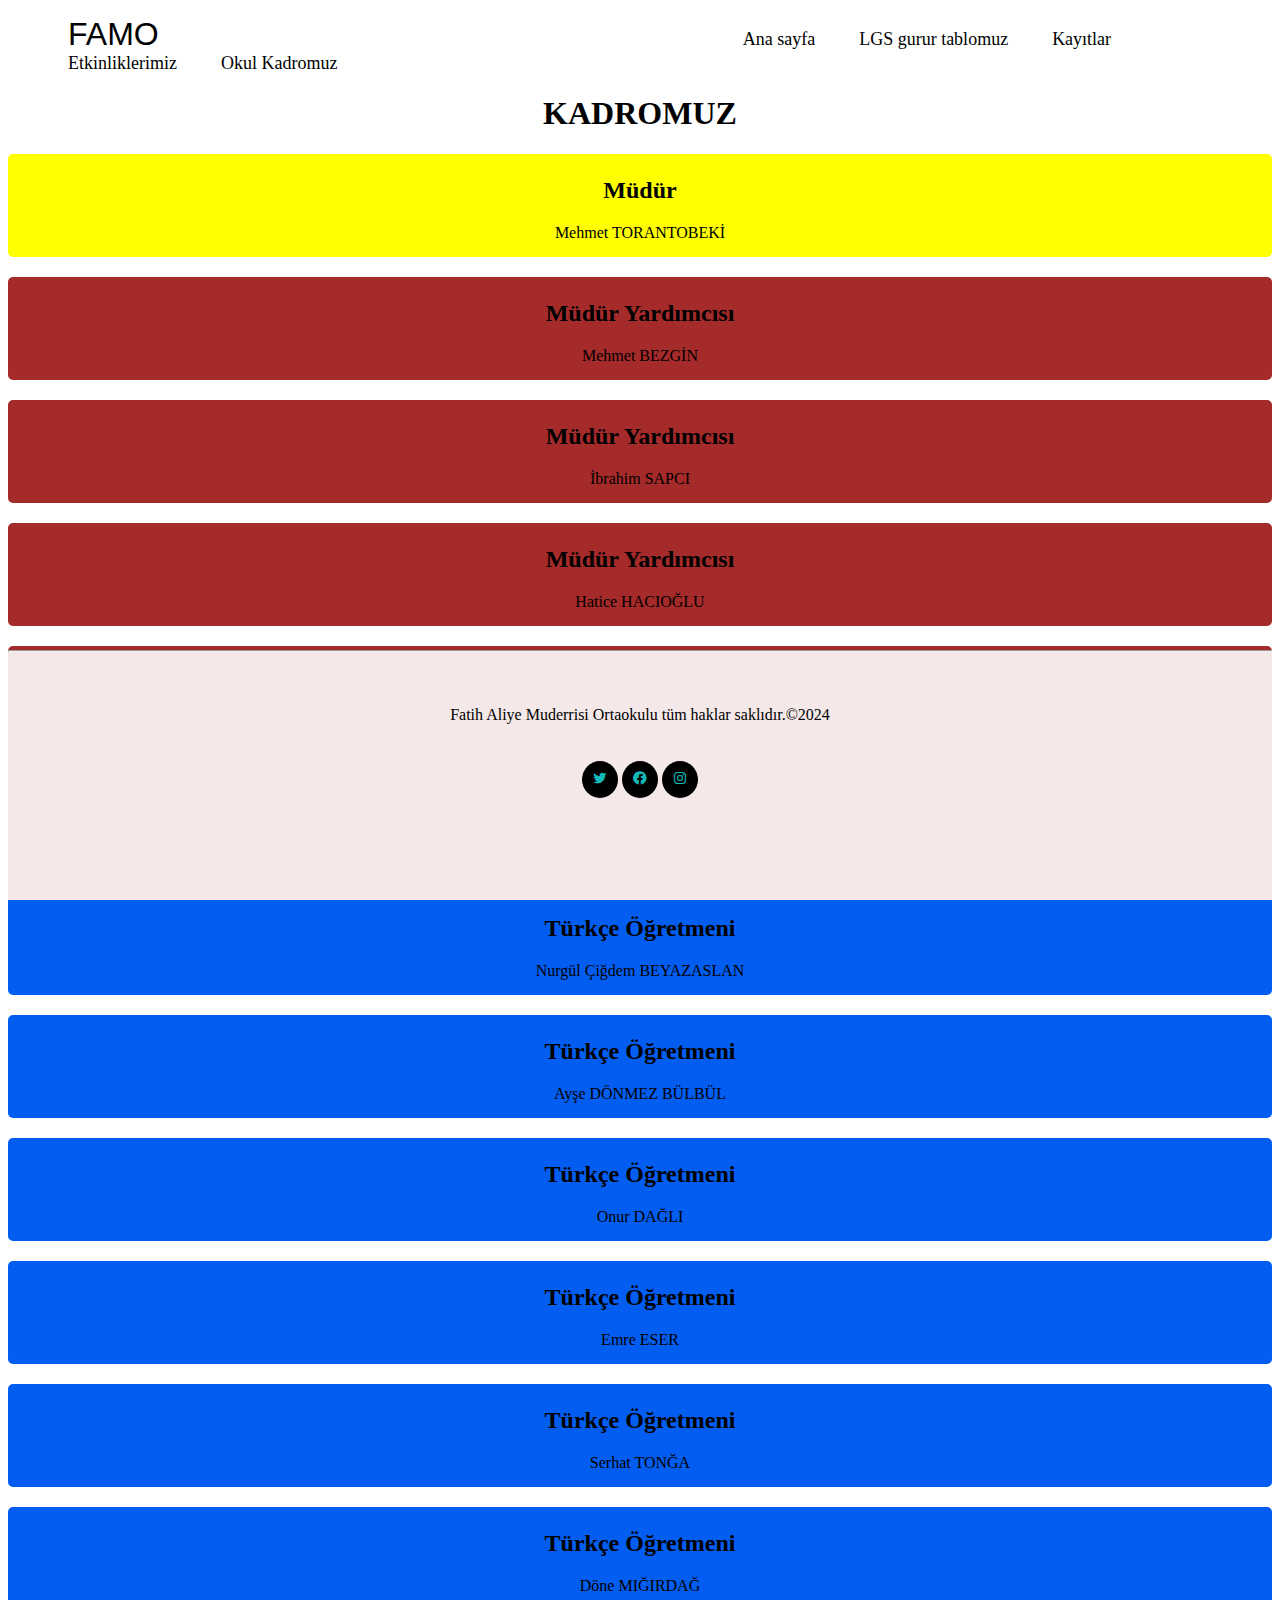
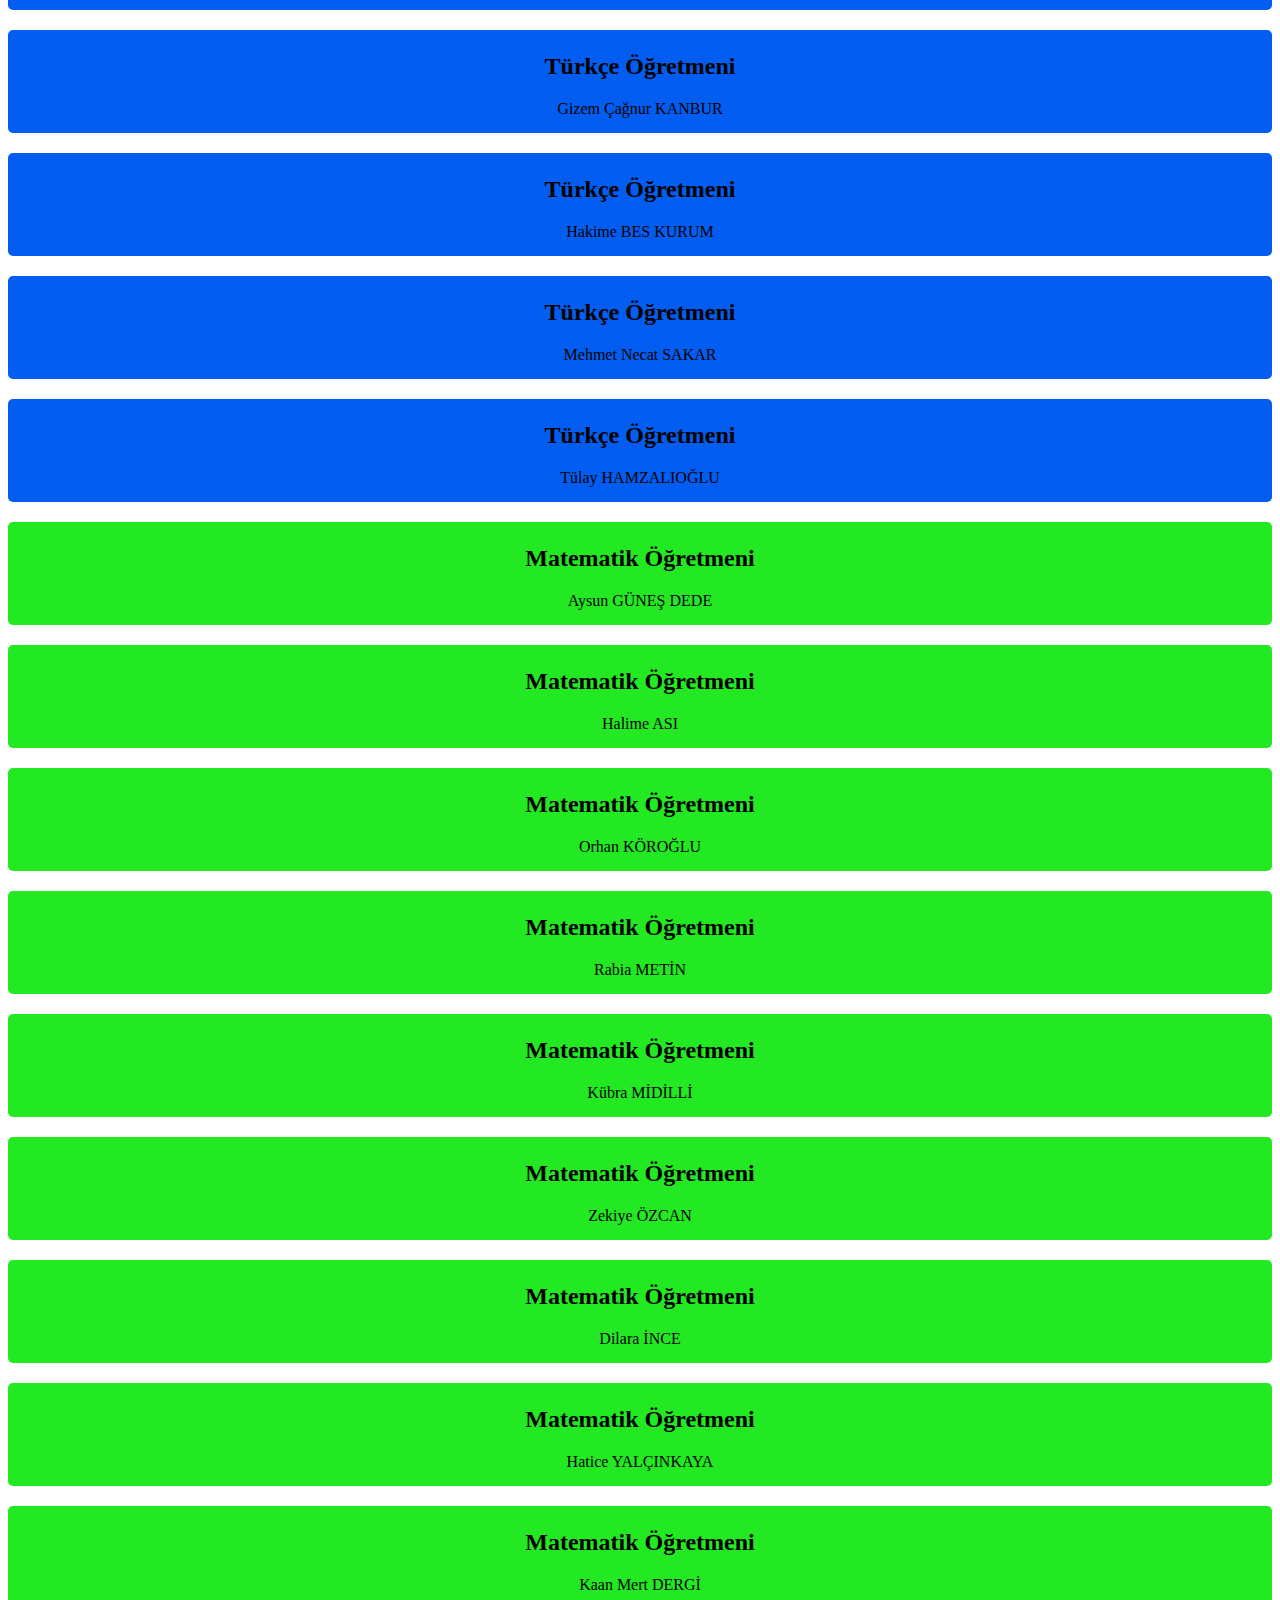
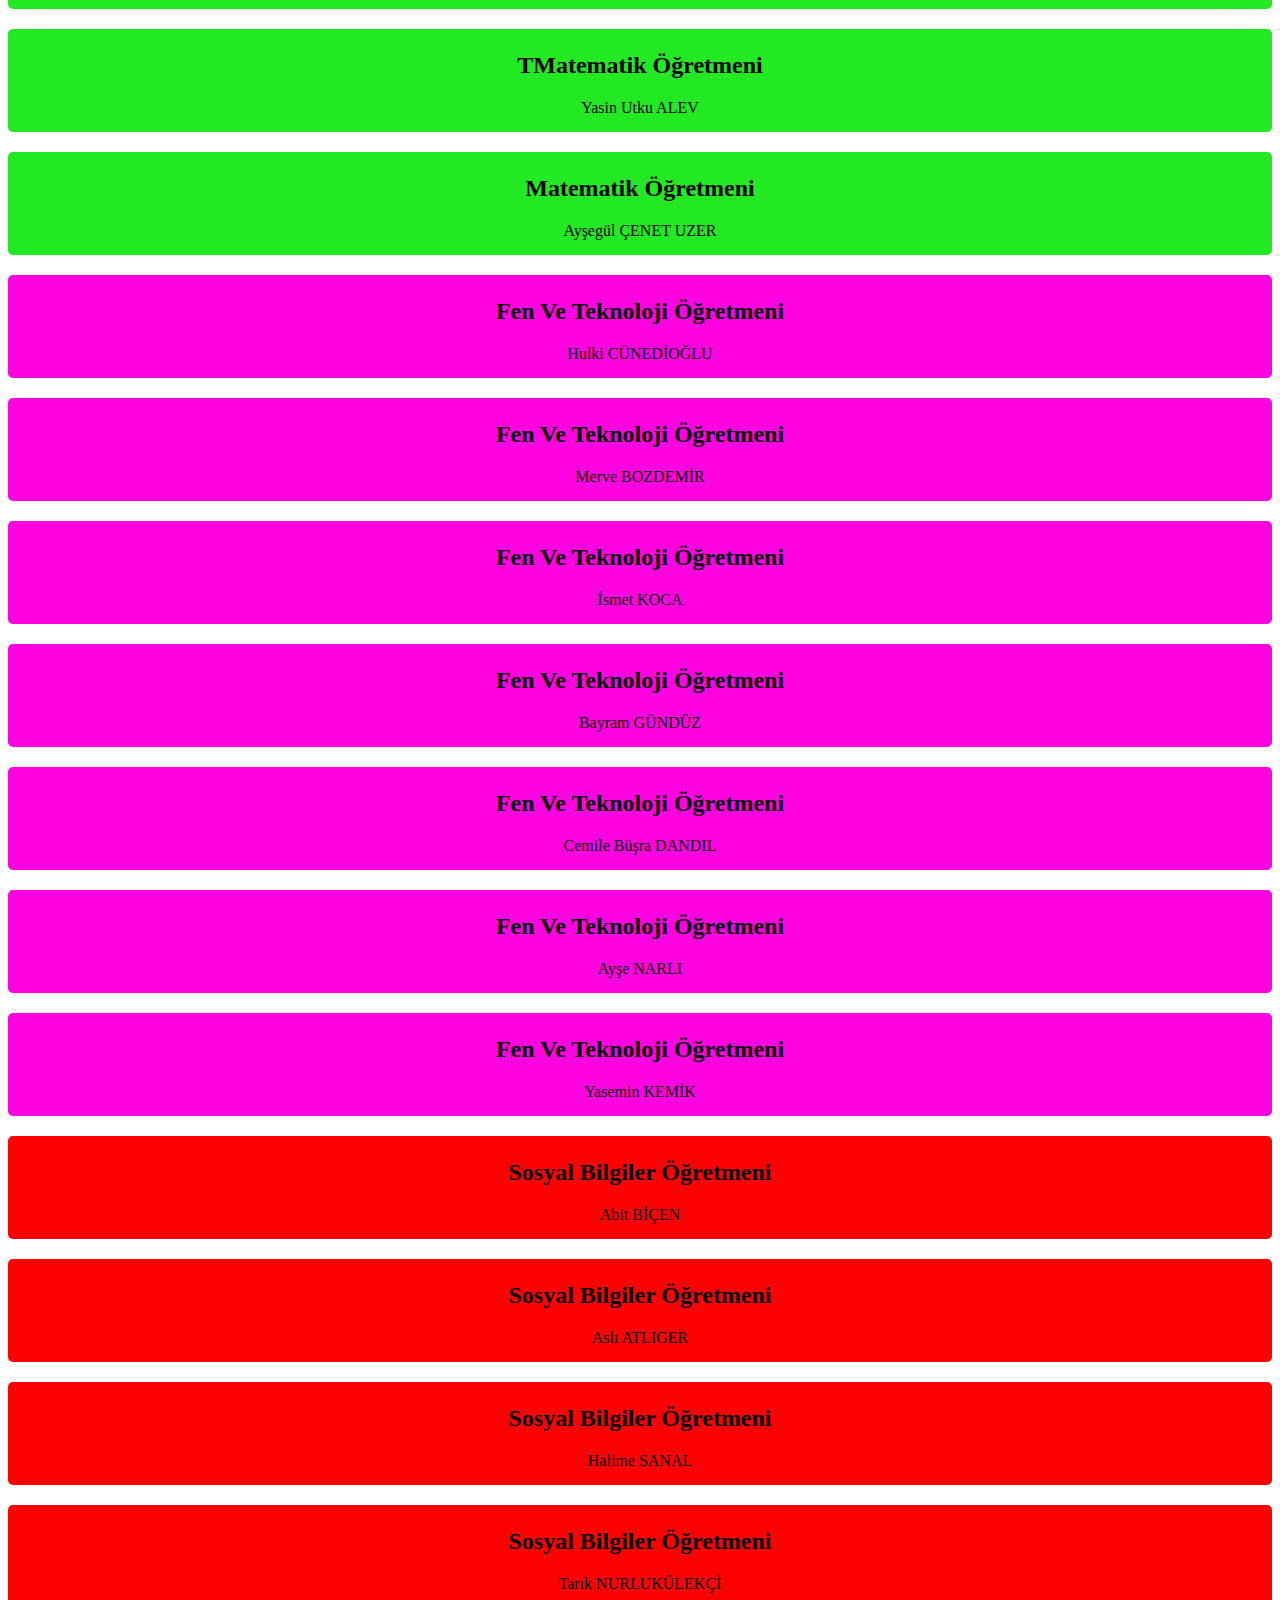
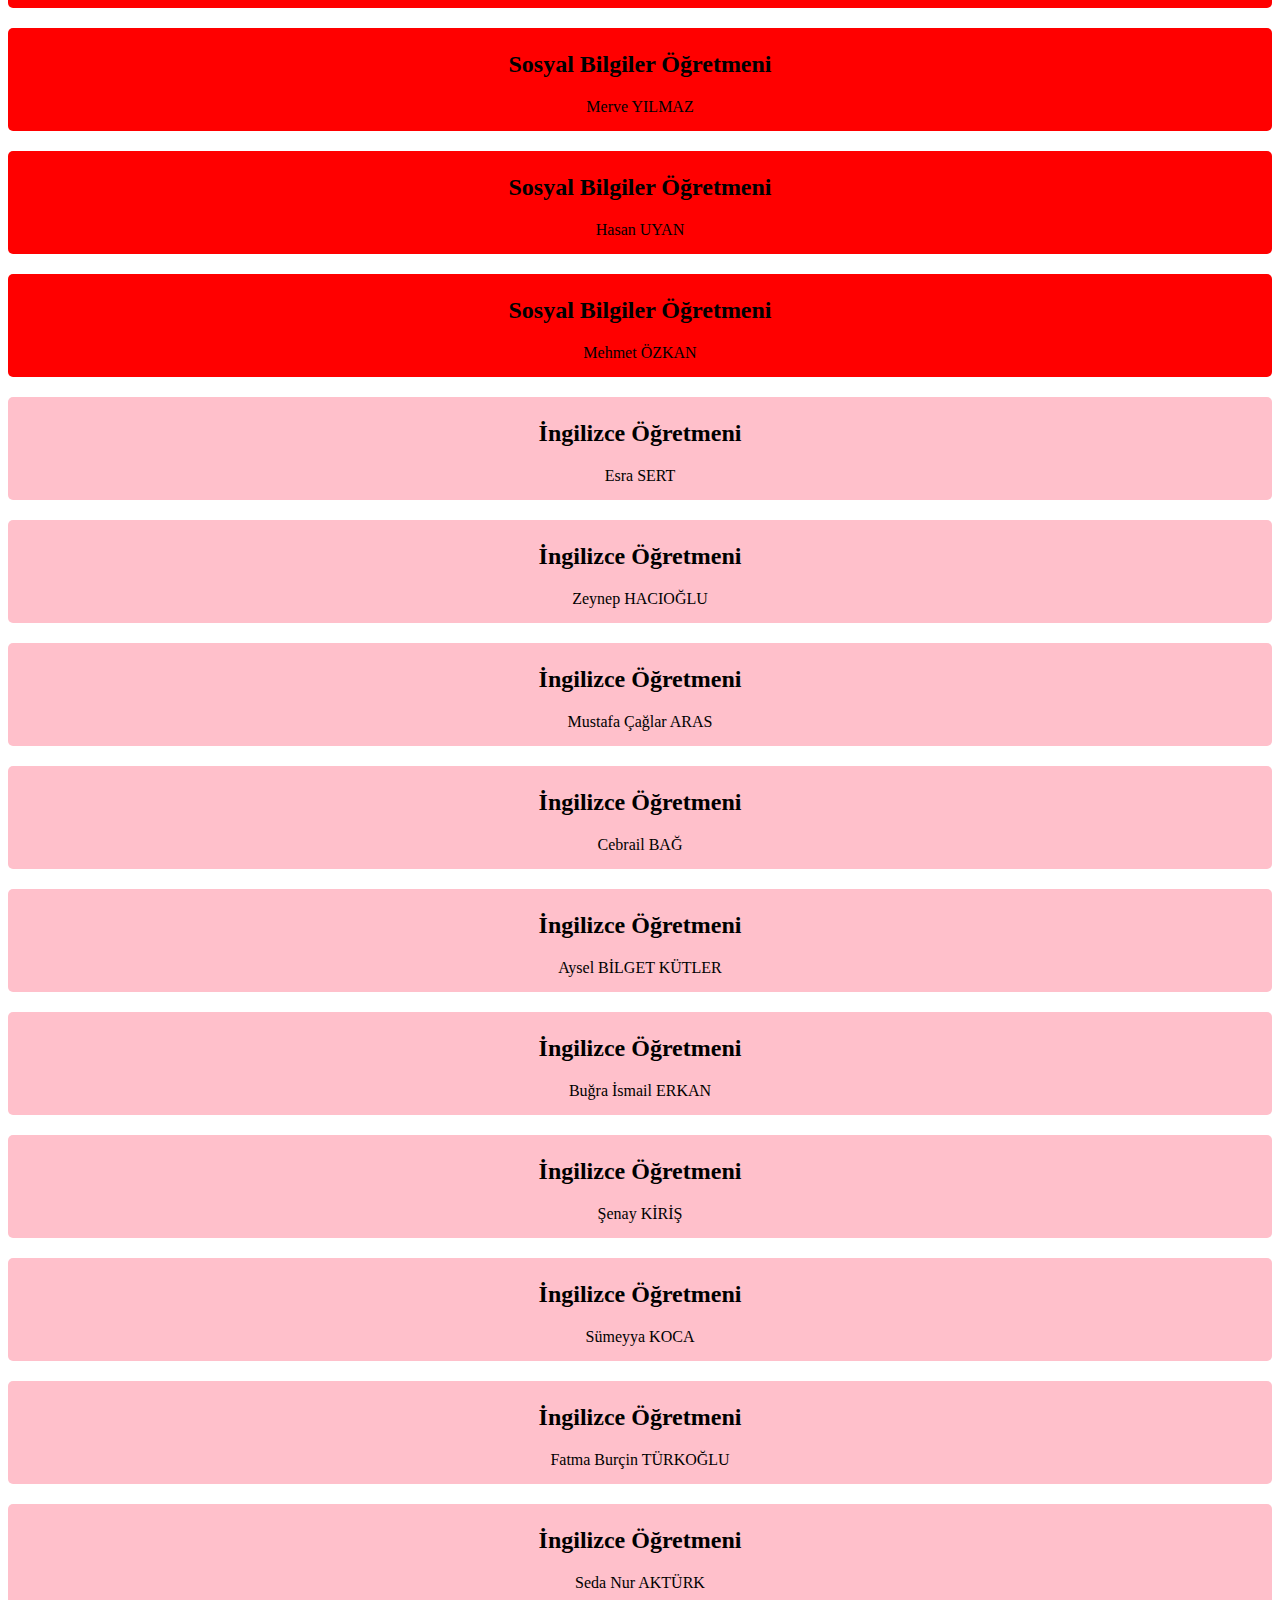
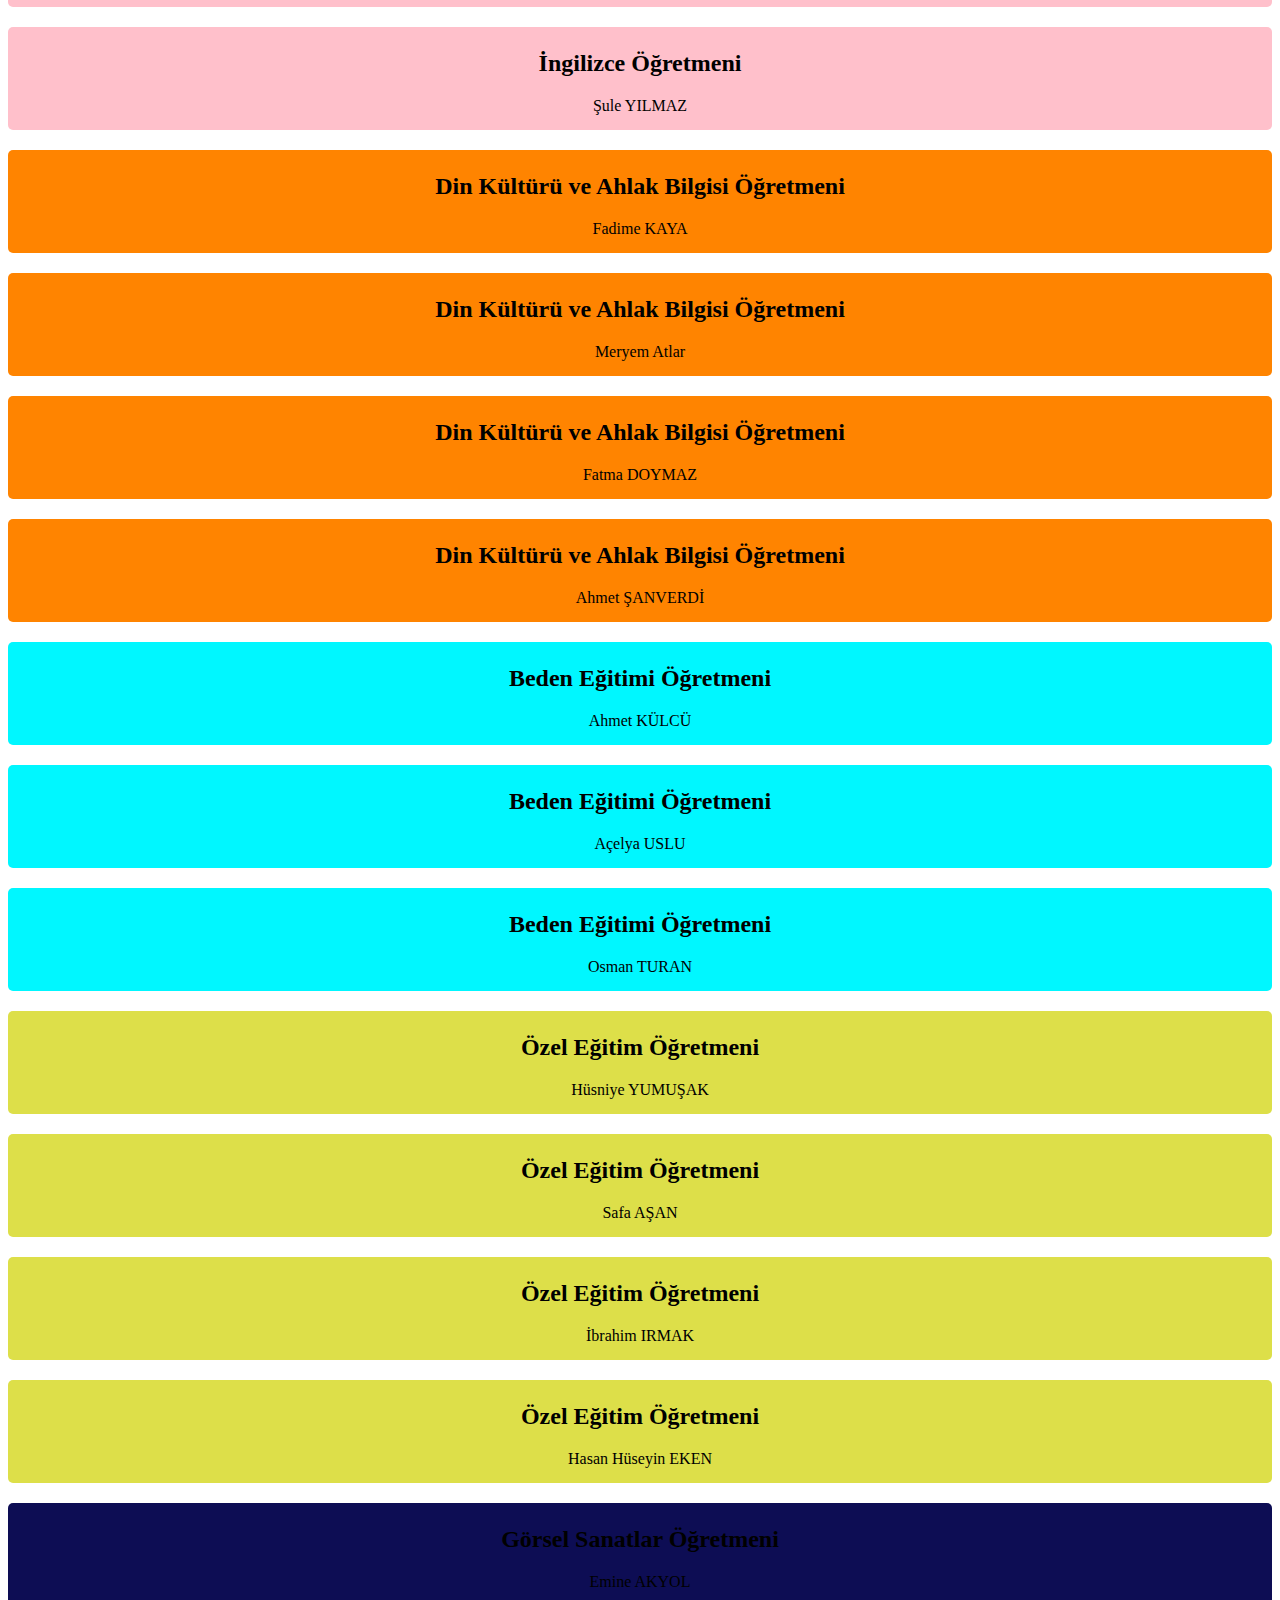
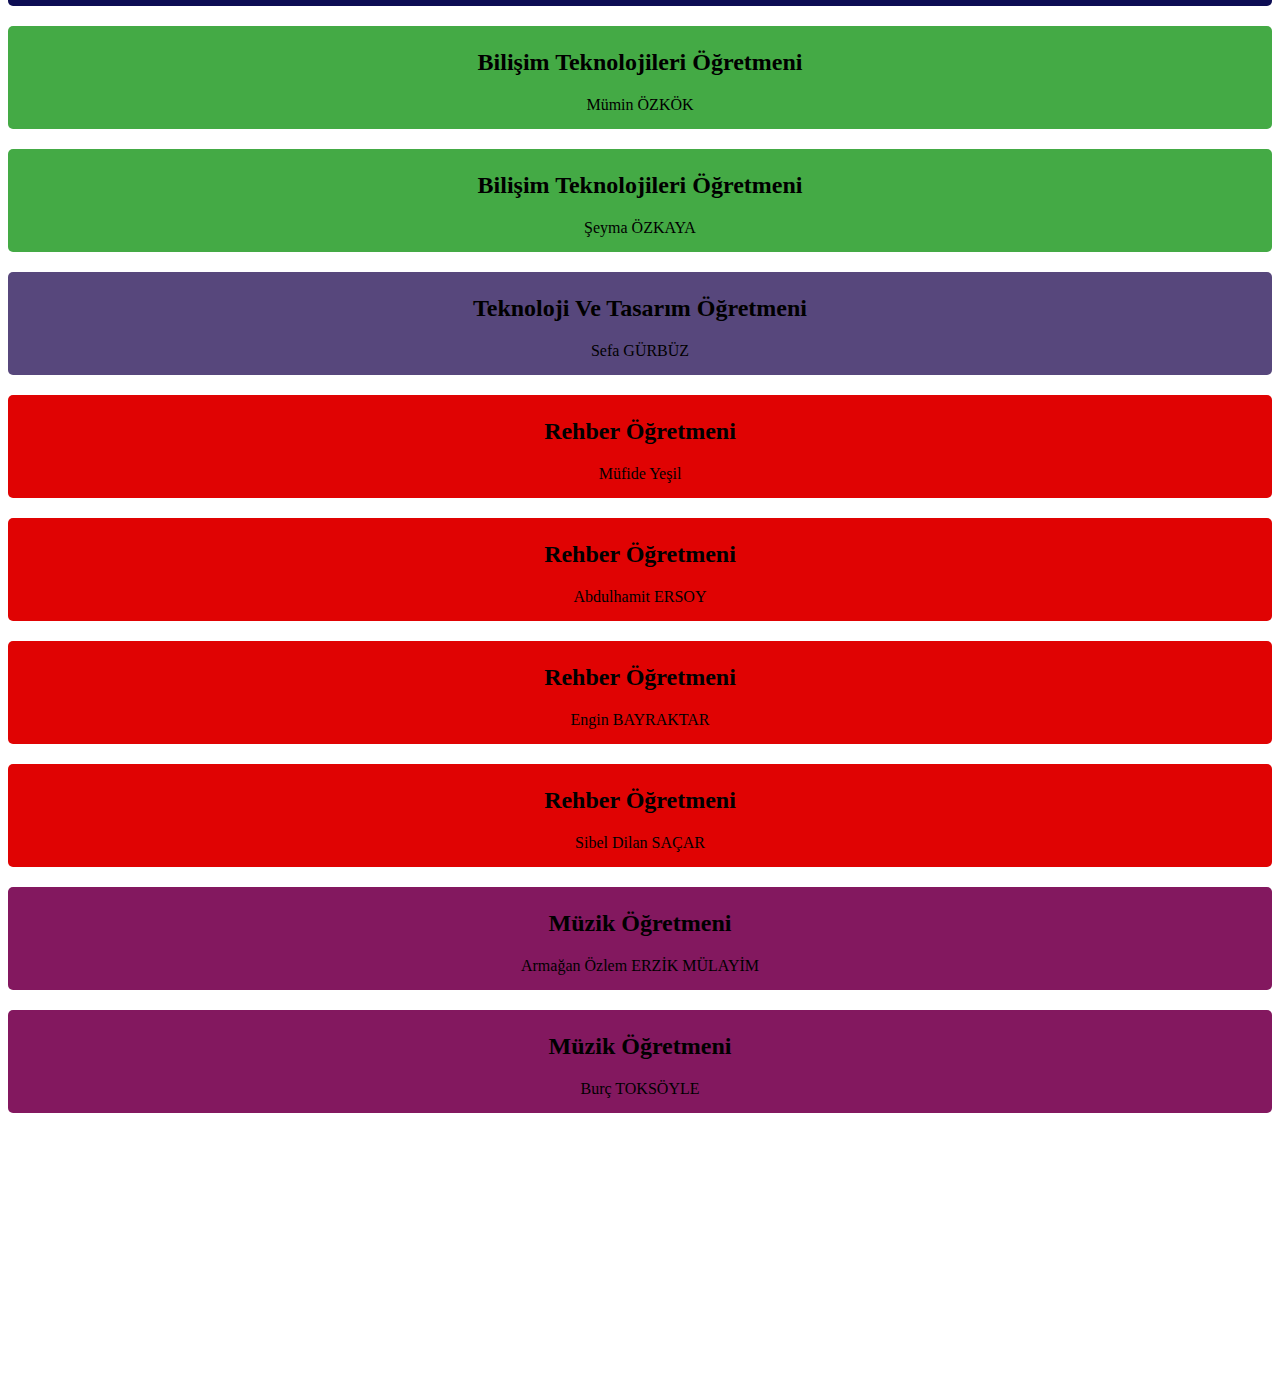
<file: kadro.html>
<!DOCTYPE html>
<html lang="tr">
<head>
    <meta charset="UTF-8">
    <meta name="description" content="Fatih aliye muderrisi ortaokuluna ait olan bu resmi site okulumuzun başarılarını sınıflarını tanıtıyor">
    <meta name="keywords" content="Fatih aliye muderrisi ortaokulu,Eğitim,Lgs gurur tablomuz,kayıtlar">
    <link href="style.css" rel="stylesheet"> 
    <title>Kadromuz </title>
    <link href='https://unpkg.com/boxicons@2.1.4/css/boxicons.min.css' rel='stylesheet'>
</head>
<body>
    <navbar>
        <ul>
            <!--This is logo-->
            <li><a class="logo" href="#">FAMO</a></li>
            <!--This Navigation Bar-->
            <li><a href="index.html" target="_blank">Ana sayfa</a></li>
            <li><a href="lgs.html" target="_blank">LGS gurur tablomuz</a></li>
            <li><a href="kayıt.html" target="_blank">Kayıtlar</a></li>
            <li><a href="et.html" target="_blank">Etkinliklerimiz</a></li>
            <li><a href="kadro.html" target="_self">Okul Kadromuz</a></li>
            <!--The end of logo-->
          </ul>
        
    </navbar>
    <h1 class="kadromux">KADROMUZ</h1>
    <div class="müdür"><h2>Müdür</h2>
    Mehmet TORANTOBEKİ</div>
    <div class="my"><h2>Müdür Yardımcısı</h2>
        Mehmet BEZGİN</div>
    

    <div class="my"><h2>Müdür Yardımcısı</h2>
        İbrahim SAPCI</div>
    
    <div class="my"><h2>Müdür Yardımcısı</h2>
        Hatice HACIOĞLU</div>
    
    <div class="my"><h2>Müdür Yardımcısı</h2>
       Yasemin ÖZKURT</div>
    

    <div class="to"><h2>Türkçe Öğretmeni</h2>
        Cihangir SARI</div>
    <div class="to"><h2>Türkçe Öğretmeni</h2>
        Nurgül Çiğdem BEYAZASLAN</div>
    <div class="to"><h2>Türkçe Öğretmeni</h2>
        Ayşe DÖNMEZ BÜLBÜL</div>
    <div class="to"><h2>Türkçe Öğretmeni</h2>
        Onur DAĞLI </div>
    <div class="to"><h2>Türkçe Öğretmeni</h2>
        Emre ESER</div>
    <div class="to"><h2>Türkçe Öğretmeni</h2>
        Serhat TONĞA</div>
    <div class="to"><h2>Türkçe Öğretmeni</h2>
        Döne MIĞIRDAĞ</div>
    <div class="to"><h2>Türkçe Öğretmeni</h2>
        Gizem Çağnur KANBUR</div>
    <div class="to"><h2>Türkçe Öğretmeni</h2>
        Hakime BES KURUM</div>
    <div class="to"><h2>Türkçe Öğretmeni</h2>
        Mehmet Necat SAKAR</div>
    <div class="to"><h2>Türkçe Öğretmeni</h2>
        Tülay HAMZALIOĞLU</div>

        <div class="mo"><h2>Matematik Öğretmeni</h2>
            Aysun GÜNEŞ DEDE</div>
        <div class="mo"><h2>Matematik Öğretmeni</h2>
            Halime ASI</div>
        <div class="mo"><h2>Matematik Öğretmeni</h2>
            Orhan KÖROĞLU</div>
        <div class="mo"><h2>Matematik Öğretmeni</h2>
            Rabia METİN </div>
        <div class="mo"><h2>Matematik Öğretmeni</h2>
            Kübra MİDİLLİ</div>
        <div class="mo"><h2>Matematik Öğretmeni</h2>
            Zekiye ÖZCAN</div>
        <div class="mo"><h2>Matematik Öğretmeni</h2>
            Dilara İNCE</div>
        <div class="mo"><h2>Matematik Öğretmeni</h2>
            Hatice YALÇINKAYA</div>
        <div class="mo"><h2>Matematik Öğretmeni</h2>
            Kaan Mert DERGİ</div>
        <div class="mo"><h2>TMatematik Öğretmeni</h2>
            Yasin Utku ALEV</div>
        <div class="mo"><h2>Matematik Öğretmeni</h2>
            Ayşegül ÇENET UZER</div>

    <div class="fo">
        <h2> Fen Ve Teknoloji Öğretmeni</h2>
        Hulki CÜNEDİOĞLU
    </div>
    
    <div class="fo">
        <h2> Fen Ve Teknoloji Öğretmeni</h2>
        Merve BOZDEMİR
    </div>
    <div class="fo">
        <h2> Fen Ve Teknoloji Öğretmeni</h2>
            İsmet KOCA
    </div>
    <div class="fo"><h2> Fen Ve Teknoloji Öğretmeni</h2>
        Bayram GÜNDÜZ</div>
    
    
    <div class="fo">
        <h2> Fen Ve Teknoloji Öğretmeni</h2>
        Cemile Büşra DANDIL
    </div>
    <div class="fo"><h2> Fen Ve Teknoloji Öğretmeni</h2>
        Ayşe NARLI</div>
    <div class="fo"><h2> Fen Ve Teknoloji Öğretmeni</h2>
        Yasemin KEMİK</div>






    <div class="sbo"><h2> Sosyal Bilgiler Öğretmeni</h2>
        Abit BİÇEN</div>
    <div class="sbo">
        <h2> Sosyal Bilgiler Öğretmeni</h2>
        Aslı ATLIGER 
    </div>
    <div class="sbo">
        <h2> Sosyal Bilgiler Öğretmeni</h2>
        Halime SANAL
    </div>
    <div class="sbo">
    <h2> Sosyal Bilgiler Öğretmeni</h2>
    Tarık NURLUKÜLEKÇİ 
    </div>
    <div class="sbo">
    <h2> Sosyal Bilgiler Öğretmeni</h2>
    Merve YILMAZ
    </div>
    <div class="sbo">
    <h2> Sosyal Bilgiler Öğretmeni</h2>
    Hasan UYAN
    </div>
    <div class="sbo">
    <h2> Sosyal Bilgiler Öğretmeni</h2>
    Mehmet ÖZKAN
    </div>
    
    

    <div class="io">
        <h2> İngilizce Öğretmeni</h2>
        Esra SERT
    </div>
    <div class="io">
        <h2> İngilizce Öğretmeni</h2>
        Zeynep HACIOĞLU
    </div>
    <div class="io">
        <h2> İngilizce Öğretmeni</h2>
        Mustafa Çağlar ARAS
    </div>
    <div class="io">
        <h2> İngilizce Öğretmeni</h2>
        Cebrail BAĞ
    </div>
    <div class="io">
        <h2> İngilizce Öğretmeni</h2>
        Aysel BİLGET KÜTLER
    </div>
    <div class="io">
        <h2> İngilizce Öğretmeni</h2>
        Buğra İsmail ERKAN
    </div>
    <div class="io">
        <h2> İngilizce Öğretmeni</h2>
        Şenay KİRİŞ
    </div>
    <div class="io">
        <h2> İngilizce Öğretmeni</h2>
        Sümeyya KOCA
    </div>
    <div class="io">
        <h2> İngilizce Öğretmeni</h2>
        Fatma Burçin TÜRKOĞLU
    </div>
    <div class="io">
        <h2> İngilizce Öğretmeni</h2>
        Seda Nur AKTÜRK
    </div>
    <div class="io">
        <h2> İngilizce Öğretmeni</h2>
        Şule YILMAZ 
    </div>

    <div class="do"><h2> Din Kültürü ve Ahlak Bilgisi Öğretmeni</h2>
        Fadime KAYA</div>
    <div class="do"><h2> Din Kültürü ve Ahlak Bilgisi Öğretmeni</h2>
Meryem Atlar </div>
    <div class="do"><h2> Din Kültürü ve Ahlak Bilgisi Öğretmeni</h2>
        Fatma DOYMAZ</div>
    <div class="do"><h2> Din Kültürü ve Ahlak Bilgisi Öğretmeni</h2>
        Ahmet ŞANVERDİ</div>

    <div class="bdo"><h2> Beden Eğitimi Öğretmeni</h2>
        Ahmet KÜLCÜ</div></div>
    <div class="bdo"><h2>Beden Eğitimi Öğretmeni</h2>
        Açelya USLU</div></div>
    <div class="bdo"><h2> Beden Eğitimi Öğretmeni</h2>
        Osman TURAN </div></div>

    <div class="oeo"><h2> Özel Eğitim Öğretmeni</h2>
        Hüsniye YUMUŞAK </div>
    <div class="oeo"><h2> Özel Eğitim Öğretmeni</h2>
        Safa AŞAN </div>
    <div class="oeo"><h2> Özel Eğitim Öğretmeni</h2>
        İbrahim IRMAK</div>
    <div class="oeo"><h2> Özel Eğitim Öğretmeni</h2>
        Hasan Hüseyin EKEN </div>


    <div class="gso"><h2> Görsel Sanatlar Öğretmeni</h2>
        Emine AKYOL</div>

    <div class="bto"><h2> Bilişim Teknolojileri Öğretmeni</h2>
        Mümin ÖZKÖK</div>

    <div class="bto"><h2> Bilişim Teknolojileri Öğretmeni</h2>
        Şeyma ÖZKAYA</div>

    <div class="tvto"><h2> Teknoloji Ve Tasarım Öğretmeni</h2>
        Sefa GÜRBÜZ </div>

    <div class="roğ">
        <h2> Rehber Öğretmeni</h2>
        Müfide Yeşil
    </div>
    
    <div class="roğ">
        <h2> Rehber Öğretmeni</h2>
        Abdulhamit ERSOY
    </div>
    <div class="roğ">
        <h2> Rehber Öğretmeni</h2>
        Engin BAYRAKTAR
    </div>
    <div class="roğ">
        <h2> Rehber Öğretmeni</h2>
Sibel Dilan SAÇAR 
    </div>
    <div class="müo">
        <h2> Müzik Öğretmeni</h2>
        Armağan Özlem ERZİK MÜLAYİM
    </div>
    <div class="müo">
        <h2> Müzik Öğretmeni</h2>
        Burç TOKSÖYLE 
    </div>

    <div class="footer">
        <hr>
        <div class="paragraf">
            
        <p>
  
        Fatih Aliye Muderrisi Ortaokulu tüm haklar saklıdır.&copy;2024
    
    </p>
    </div>
    <div class="media">
        <div class="twitter"><a href="https://twitter.com/hsanverdi/status/1010833891370954752?lang=en" target="_blank"><i class='bx bxl-twitter'></i></a></div>
        <div class="facebook"><a href="https://www.facebook.com/profile.php?id=439775966116113&paipv=0&eav=Afaz__MhnQZdybjZVNYluGCW_1u06N8vgTgefHxSc_1iSFrFf-n9Z6nHHayscHscLhE&_rdr" target="_blank"><i class='bx bxl-facebook-circle' ></i></a></div>
        <div class="instagram"><a href="https://www.instagram.com/explore/locations/460075261/fatih-aliye-muderris-ortaokulu/" target="_blank"><i class='bx bxl-instagram' ></i></a></div>
    </div>


    
</body>
</html>
</file>
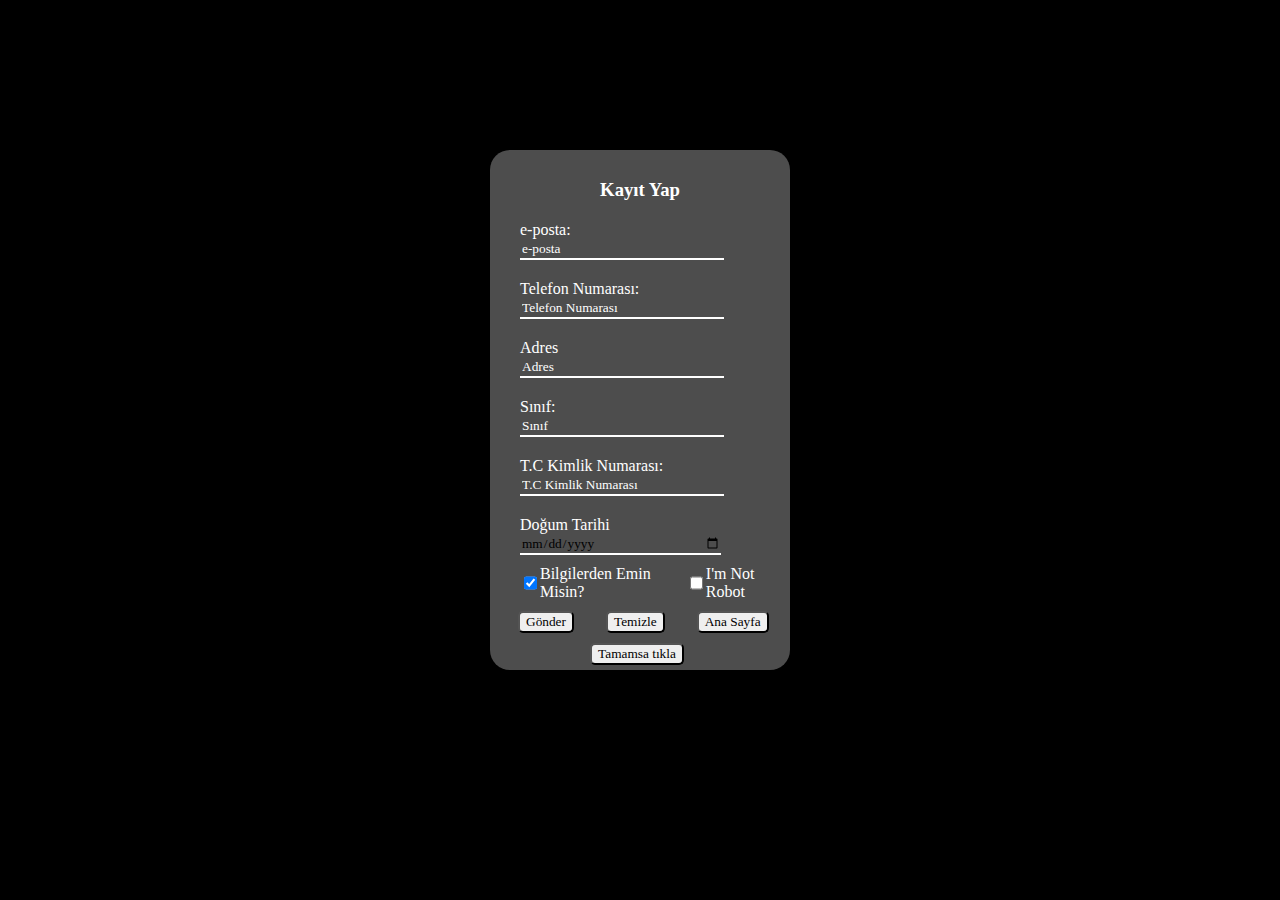
<file: kayıt.html>
<!DOCTYPE html>
<html lang="tr">
<head>
    <meta charset="UTF-8">
    <meta name="description" content="Fatih aliye muderrisi ortaokuluna ait olan bu resmi site okulumuzun başarılarını sınıflarını tanıtıyor">
    <meta name="keywords" content="Fatih aliye muderrisi ortaokulu,Eğitim,Lgs gurur tablomuz,kayıtlar">
    <link href="style.css" rel="stylesheet"> 
    <title>Kayıtlar</title>
    <link href='https://unpkg.com/boxicons@2.1.4/css/boxicons.min.css' rel='stylesheet'>
</head>
<body class="kayıt">
   
    <div class="form">
    <form method="get">
        <h3>Kayıt Yap</h3>
        
            
        <label class="x" for="email" >e-posta:</label>
        <input class="p" id="email" placeholder="e-posta" type="email" name="e-posta" required invalid> 
        <label class="x" for="tel">Telefon Numarası:</label>
        <input class="p" id="tel" placeholder="Telefon Numarası" type="tel" max="10" min="10" required invalid> 
        <label class="x" for="ad">Adres</label>
        <input class="p" id="ad" placeholder="Adres" type="text" name="adres" required invalid>
        <label class="x" for='s'>Sınıf:</label>
        <input class="p" id="s" placeholder="Sınıf" type="number" min="5" max="8" name="sınıf" required invalid>
        <label class="x" for="tc">T.C Kimlik Numarası:</label>
        <input class="p" id="tc" placeholder="T.C Kimlik Numarası" type="tel" max="11" min="11" name="kimlik n." required invalid>
        <label class="x" for='dt'>Doğum Tarihi</label>
        <input class="p" id="dt" type="date" name="doğum tarihi" required invalid>
        <div class="c1">
        
        <input class="p1" id="cb" type="checkbox" name="tamam" value="evet" required checked invalid>
        <label class="x11" for='cb'>Bilgilerden Emin Misin?</label>
        <input  id="cb2" type="checkbox" name="tamam" value="evet" required  invalid>
        <label  for='cb2'>I'm Not Robot</label>
                
    </div>
    <button class="b" type="submit">Gönder</button> 
    <button class="b" type="reset">Temizle</button>
    <button class="b"><a href="index.html" target="_blank">Ana Sayfa</button>
        <button class="merhaba" type="button" onclick="alert('Okulumuza Hoşgeldiniz!')">Tamamsa tıkla</button>

        

         
    


    </form>
</div>
 
</body>
</html>
</file>
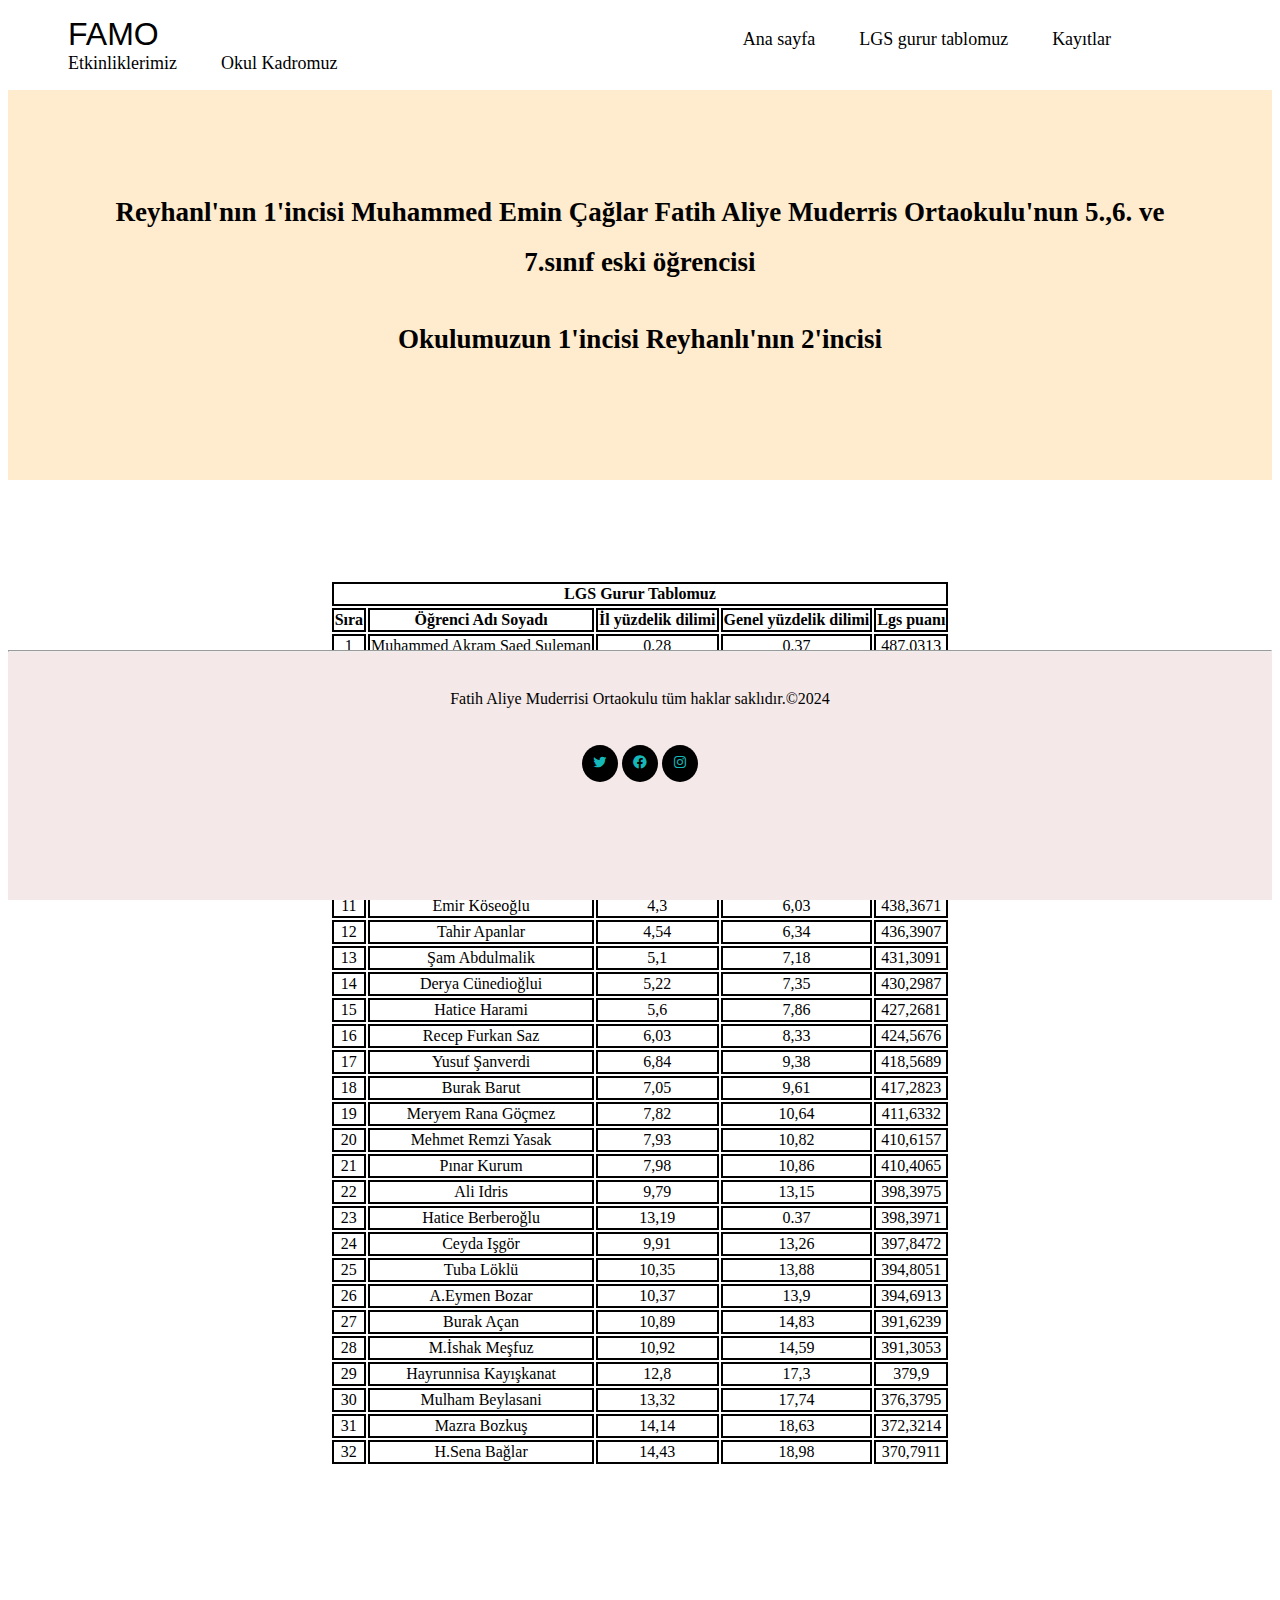
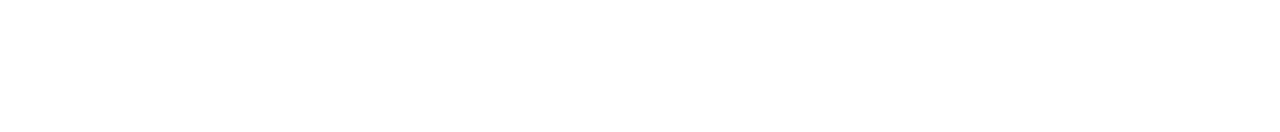
<file: lgs.html>
<!DOCTYPE html>
<html lang="tr">
<head>
    <meta charset="UTF-8">
    <meta name="description" content="Fatih aliye muderrisi ortaokuluna ait olan bu resmi site okulumuzun başarılarını sınıflarını tanıtıyor">
    <meta name="keywords" content="Fatih aliye muderrisi ortaokulu,Eğitim,Lgs gurur tablomuz,kayıtlar">
    <link href="style.css" rel="stylesheet"> 
    <title>Lgs gurur tablomuz </title>
    <link href='https://unpkg.com/boxicons@2.1.4/css/boxicons.min.css' rel='stylesheet'>
</head>
<body>
   <div class="nav">
        <ul>
            <!--This is logo-->
            <li><a class="logo" href="#">FAMO</a></li>
            <!--This Navigation Bar-->
            <li><a  href="index.html" target="_blank">Ana sayfa</a></li>
            <li><a href="lgs.html" target="_self">LGS gurur tablomuz</a></li>
            <li><a href="kayıt.html" target="_blank">Kayıtlar</a></li>
            <li><a href="et.html" target="_blank">Etkinliklerimiz</a></li>
            <li><a href="kadro.html" target="_blank">Okul Kadromuz</a></li>
            <!--The end of logo-->
          </ul>
        </div>
          <div class="gurur">
            <p>
            Reyhanl'nın 1'incisi Muhammed Emin Çağlar Fatih Aliye Muderris Ortaokulu'nun 5.,6. ve 7.sınıf eski öğrencisi</p>
        <p>
            Okulumuzun 1'incisi Reyhanlı'nın 2'incisi
        </p>
          </div>
          <table class="lgsgururrr">
          <td colspan="5" class="lgt"><b>LGS Gurur Tablomuz</b></td>
          <tr>
            <th>Sıra</th>
              <th>Öğrenci Adı  Soyadı</th>
              <th> İl yüzdelik dilimi</th>
              <th>Genel yüzdelik dilimi</th>
              <th>Lgs puanı</th>
          </tr>
          <tr>
            <td>1</td>
            <td>Muhammed akram saed suleman</td>
            <td> 0,28</td>
            <td>0,37</td>
            <td>487,0313</td>
        </tr>
        <tr>
            <td>2</td>
            <td>halil berk ceylan</td>
            <td> 1,09</td>
            <td>1,7</td>
            <td>469,9268</td>
        </tr>
        <tr>
            <td>3</td>
            <td>serhat demiri</td>
            <td> 1.28</td>
            <td>1,94</td>
            <td>467,4771</td>
        </tr>
        <tr>
            <td>4</td>
            <td>erdem olgunoğlu</td>
            <td> 1,99</td>
            <td>2,86</td>
            <td>460,1078</td>
        </tr>
        <tr>
            <td>5</td>
            <td>asude ipek</td>
            <td> 2,83</td>
            <td>4,07</td>
            <td>451,1701</td>
        </tr>
        <tr>
            <td>6</td>
            <td>halil şanverdi</td>
            <td> 3,37</td>
            <td>4,74</td>
            <td>446,6775</td>
        </tr>
        <tr>
            <td>7</td>
            <td>yahya basık</td>
            <td> 3,45</td>
            <td>4,86</td>
            <td>445,8588</td>
        </tr>
        <tr>
            <td>8</td>
            <td>murat ateş</td>
            <td> 3,52</td>
            <td>4,95</td>
            <td>445,2706</td>
        </tr>
        <tr>
            <td>9</td>
            <td>esma basık</td>
            <td> 3,49</td>
            <td>5,39</td>
            <td>442,4133</td>
        </tr>
        <tr>
            <td>10</td>
            <td>selin nasaan</td>
            <td> 3,96</td>
            <td>5,49</td>
            <td>441,733</td>
        </tr>
        <tr>
            <td>11</td>
            <td>emir köseoğlu</td>
            <td> 4,3</td>
            <td>6,03</td>
            <td>438,3671</td>
        </tr>
        <tr>
            <td>12</td>
            <td>tahir apanlar</td>
            <td> 4,54</td>
            <td>6,34</td>
            <td>436,3907</td>
        </tr>
        <tr>
            <td>13</td>
            <td>şam abdulmalik</td>
            <td> 5,1</td>
            <td>7,18</td>
            <td>431,3091</td>
        </tr>
        <tr>
            <td>14</td>
            <td>derya cünedioğlui</td>
            <td> 5,22</td>
            <td>7,35</td>
            <td>430,2987</td>
        </tr>
        <tr>
            <td>15</td>
            <td>hatice harami</td>
            <td> 5,6</td>
            <td>7,86</td>
            <td>427,2681</td>
        </tr>
        <tr>
            <td>16</td>
            <td>recep furkan saz</td>
            <td> 6,03</td>
            <td>8,33</td>
            <td>424,5676</td>
        </tr>
        <tr>
            <td>17</td>
            <td>yusuf şanverdi</td>
            <td> 6,84</td>
            <td>9,38</td>
            <td>418,5689</td>
        </tr>
        <tr>
            <td>18</td>
            <td>burak barut</td>
            <td> 7,05</td>
            <td>9,61</td>
            <td>417,2823</td>
        </tr>
        <tr>
            <td>19</td>
            <td>meryem rana göçmez</td>
            <td> 7,82</td>
            <td>10,64</td>
            <td>411,6332</td>
        </tr>
        <tr>
            <td>20</td>
            <td>mehmet remzi yasak</td>
            <td> 7,93</td>
            <td>10,82</td>
            <td>410,6157</td>
        </tr>
        <tr>
            <td>21</td>
            <td>pınar kurum</td>
            <td> 7,98</td>
            <td>10,86</td>
            <td>410,4065</td>
        </tr>
        <tr>
            <td>22</td>
            <td>ali idris</td>
            <td> 9,79</td>
            <td>13,15</td>
            <td>398,3975</td>
        </tr>
        <tr>
            <td>23</td>
            <td>hatice berberoğlu</td>
            <td> 13,19</td>
            <td>0.37</td>
            <td>398,3971</td>
        </tr><tr>
            <td>24</td>
            <td>ceyda işgör</td>
            <td> 9,91</td>
            <td>13,26</td>
            <td>397,8472</td>
        </tr>
        <tr>
            <td>25</td>
            <td>tuba löklü</td>
            <td> 10,35</td>
            <td>13,88</td>
            <td>394,8051</td>
        </tr>
        <tr>
            <td>26</td>
            <td>A.Eymen bozar</td>
            <td> 10,37</td>
            <td>13,9</td>
            <td>394,6913</td>
        </tr>
        <tr>
            <td>27</td>
            <td>burak açan</td>
            <td> 10,89</td>
            <td>14,83</td>
            <td>391,6239</td>
        </tr>
        <tr>
            <td>28</td>
            <td>M.İshak meşfuz</td>
            <td> 10,92</td>
            <td>14,59</td>
            <td>391,3053</td>
        </tr>
        <tr>
            <td>29</td>
            <td>hayrunnisa kayışkanat</td>
            <td> 12,8</td>
            <td>17,3</td>
            <td>379,9</td>
        </tr>
        <tr>
            <td>30</td>
            <td>Mulham beylasani</td>
            <td> 13,32</td>
            <td>17,74</td>
            <td>376,3795</td>
        </tr>
        <tr>
            <td>31</td>
            <td>Mazra bozkuş</td>
            <td> 14,14</td>
            <td>18,63</td>
            <td>372,3214</td>
        </tr>
        <tr>
            <td>32</td>
            <td>H.Sena bağlar</td>
            <td> 14,43</td>
            <td>18,98</td>
            <td>370,7911</td>
        </tr>

        </table>
        <div class="footer">
            <hr>
            <div class="paragraf">
                
         
            Fatih Aliye Muderrisi Ortaokulu tüm haklar saklıdır.&copy;2024
        
        </p>
        </div>
        <div class="media">
            <div class="twitter"><a href="https://twitter.com/hsanverdi/status/1010833891370954752?lang=en" target="_blank"><i class='bx bxl-twitter'></i></a></div>
            <div class="facebook"><a href="https://www.facebook.com/profile.php?id=439775966116113&paipv=0&eav=Afaz__MhnQZdybjZVNYluGCW_1u06N8vgTgefHxSc_1iSFrFf-n9Z6nHHayscHscLhE&_rdr" target="_blank"><i class='bx bxl-facebook-circle' ></i></a></div>
            <div class="instagram"><a href="https://www.instagram.com/explore/locations/460075261/fatih-aliye-muderris-ortaokulu/" target="_blank"><i class='bx bxl-instagram' ></i></a></div>
        </div>
        
        </div>
    
</body>
</html>
</file>
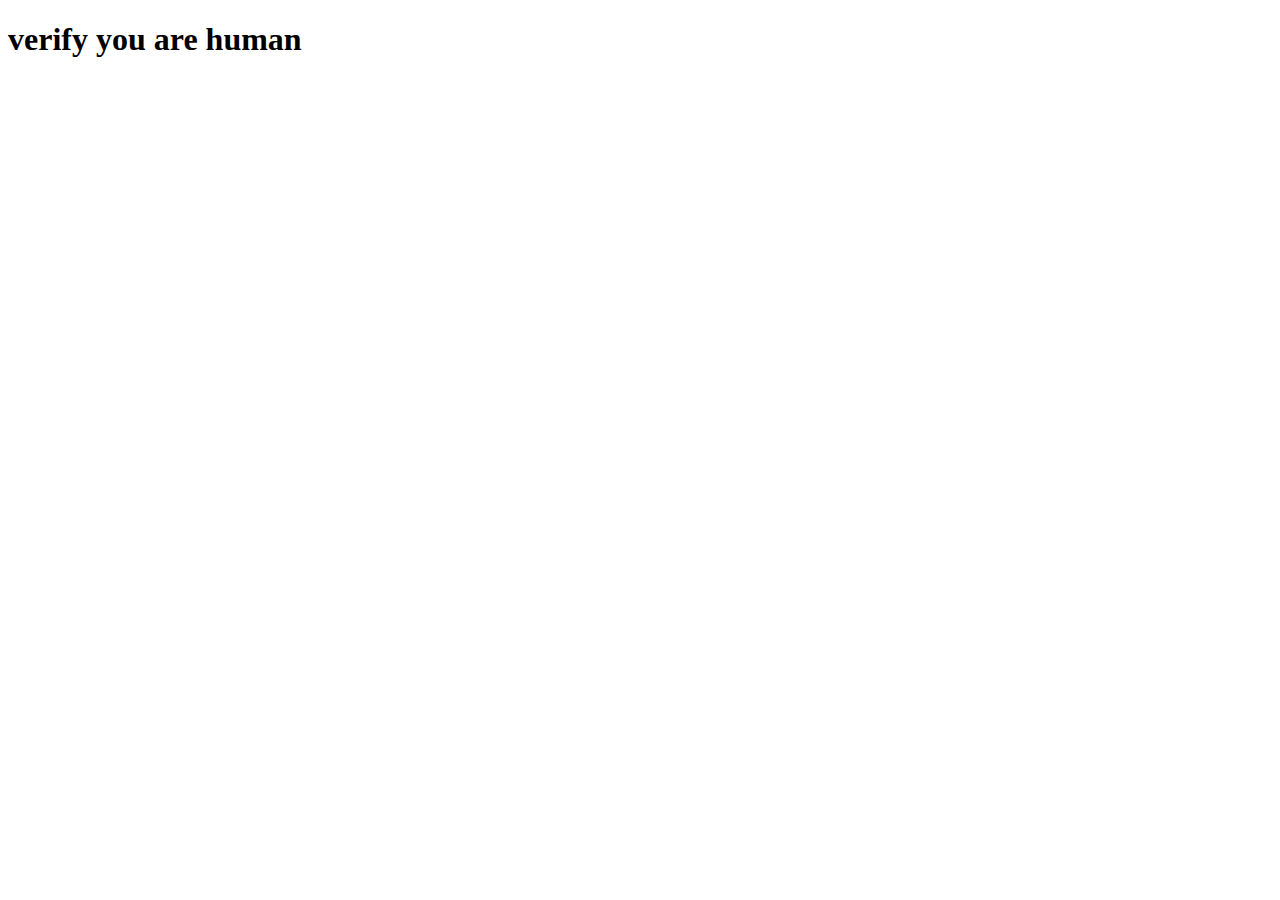
<file: recaptcha.html>
<!DOCTYPE html>
<html lang="tr">
<head>
    <meta charset="UTF-8">
    <meta name="description" content="Fatih aliye muderrisi ortaokuluna ait olan bu resmi site okulumuzun başarılarını sınıflarını tanıtıyor">
    <meta name="keywords" content="Fatih aliye muderrisi ortaokulu,Eğitim,Lgs gurur tablomuz,kayıtlar">
    <link href="style.css" rel="stylesheet"> 
    <title>Fatih Aliye Muderrisi Ortaokulu </title>
    <link href='https://unpkg.com/boxicons@2.1.4/css/boxicons.min.css' rel='stylesheet'>
</head>
<body class="fatihrecaptcha">
    <div class="robotx">
       <h1> verify you are human</h1>
       <div class="robot">
        
            
            <form>
       
                
            </form>
        
        
    </div>
    </div>
    
     


</body>

</html>
</file>
<file: style.css>
*{font-family: serif;}

 .index{background-color: white;}
 /*navbar start*/
 ul li {
    list-style: none;
    padding: 10px;
    display: inline;
    margin: 10px;
   
}
ul li a {
    text-decoration-line: none;
    color: #000;
    font-size: 18px;
    margin-top: -20px;
   
}
ul li a:hover {
    color: rgb(205, 199, 22);
   
   
}

.logo{margin-right: 540px;
font-size: 2em;
font-family: sans-serif;
margin-left: 0px;}
 /*navbar end*/

.okulh{text-align: center;
text-decoration-line: underline;}
.section-nav{text-align: center;
margin: 0px;
background-color: burlywood;
height: 50px;
list-style: none;
padding: 9px;
}
.bilgip{text-align: justify;}
.section-nav ul a{color: #000;
text-decoration-line: none;
margin-top: 10px;
}
iframe{width: 100%;
    height: 700px;
}
/*footer start*/
.footer{
    background-color: #f4e8e8;
    height: 250px;
    
    bottom: 0;
    color:#000;
    text-align: center;
    position: sticky;
    bottom: 0;

}
.footer .paragraf{ 
width: 60%;
margin-left: auto;
margin-right: auto;
padding: 30px;
    
}
.footer .media div{
    display:inline;
margin-left: auto;
margin-right: auto;
padding: 20px;


}
.footer .media .twitter{
    width: 30px;
    height: 30px;
    border-radius: 50%;
    background-color: #000;
    padding: 10px;

}
.footer .media .twitter:hover{
 
    background-color: aqua;

}
.footer .media .twitter a i{color: rgb(20, 184, 184);
   }
.footer .media .twitter a i:hover{color:#fff;}
.footer .media .facebook{
    width: 30px;
    height: 30px;
    border-radius: 50%;
    background-color: #000;
    padding: 10px;

}
.footer .media .facebook:hover{
 
    background-color: aqua;

}
.footer .media .facebook a i{color: rgb(20, 184, 184);
    }
.footer .media .facebook a i:hover{color: #fff}
.footer .media .instagram{
    width: 30px;
    height: 30px;
    border-radius: 50%;
    background-color: #000;
    padding: 10px;
}
.footer .media .instagram:hover{
   background-color: aqua;

}
.footer .media .instagram a i{color: rgb(20, 184, 184);
}
.footer .media .instagram a i:hover{color:#fff}


/*footer end*/
.f1 {margin-left: 30px;
    
}
.f2{margin-left: 30px;
    margin-top: 20px;
}
.f3 {margin-left: 30px;
    margin-top: 20px;
}
.f4 {margin-left: 30px;
    margin-top: 20px;
}
/*lgss css start*/
tr{border: #000 solid 2px}

th{border: #000 solid 2px}
th:hover{background-color: #ccc}
td{border: #000 solid 2px ;
text-transform: capitalize;
text-align: center;}
td:hover{background-color: #ccc}
.lgsgururrr .lgt{text-align: center;}
td:hover{background-color: #ccc}
.lgsgururrr{margin-left: auto;
margin-right: auto;
margin-top: 100px;}
.gurur{text-align: center;
padding: 70px ;
height: 100px;
background-color: blanchedalmond;
line-height: 50px;
}
.gurur:hover{background-color: aquamarine;}
.gurur p{
    font-size: 27px;
    font-weight: bold;
    width: fit-content;
    margin-left: auto;
    margin-right: auto;
}
.gurur p:hover{color: rgb(56, 223, 10);}

/*kayıt css start*/
.kayıt{background-color: #000;}
.form{color: #fff; 
    margin-left: auto;
    margin-right:auto ;
    margin-top: 150px;
    padding-top: 10px;
    background-color: rgba(255, 255, 255, 0.3);
    width: 20%;
    height: 500px;
    border-radius: 20px;
    
}
.form h3{text-align: center;
}
.x{display: block;
margin-left: 30px;
margin-top: 20px;



}
.p{
margin-left: 30px;
width: 200px;
background-color: 
rgba(255, 255, 255, 0);
border-style:underline;
border-color: #fff;
border-top: none;
border-left: none;
border-right: none;

}
.p::placeholder{color: #fff;}
fieldset{border-radius: 20px;
height: 450px;
width: 20%;
border-color: #000;
margin-left: auto;
margin-right: auto;
margin-top: 100px;}


.x11{display:flex;}
.p1{display: inline;}

.c1{display: flex;
margin-left: 30px;
margin-top: 10px;}
button a{text-decoration: none; color: #000;}
.b{margin-left:28px;
border-radius: 5px;
margin-top: 10px;}
button:hover{background-color: aqua;}
.merhaba{margin-left: 100px;
margin-top: 10px;
border-radius: 5px;}
/*kayıts css end*/
/*ets css start*/
.etkinliklerimizxxx img{
    width: 350px ;
    height: 200px;
margin-top: 50px;

}
/*ets css end*/
/*kadros css start*/

.kadromux{text-align: center;}
.müdür{height: 100px;
width: 100%;
background-color: yellow;
border-radius: 5px;
text-align: center;
padding-top: 3px;}
.my{
    height: 100px;
    width: 100%;
    background-color: brown;
    border-radius: 5px;
    text-align: center;
    padding-top: 3px;
    margin-top: 20px;
    
}
.to{
height: 100px;
width: 100%;
background-color: rgb(2, 93, 240);
border-radius: 5px;
text-align: center;
padding-top: 3px;
margin-top: 20px;
}
.mo{
    height: 100px;
width: 100%;
background-color: rgb(34, 233, 34);
border-radius: 5px;
text-align: center;
padding-top: 3px;
margin-top: 20px;
}
.fo{    height: 100px;
    width: 100%;
    background-color: rgb(255, 0, 225);
    border-radius: 5px;
    text-align: center;
    padding-top: 3px;
    margin-top: 20px;}
    .sbo{    height: 100px;
        width: 100%;
        background-color: rgb(255, 0, 0);
        border-radius: 5px;
        text-align: center;
        padding-top: 3px;
        margin-top: 20px;}
        .io{    height: 100px;
            width: 100%;
            background-color:pink;
            border-radius: 5px;
            text-align: center;
            padding-top: 3px;
            margin-top: 20px;}
            .do{    height: 100px;
                width: 100%;
                background-color:rgb(255, 132, 0);
                border-radius: 5px;
                text-align: center;
                padding-top: 3px;
                margin-top: 20px;}
                .bdo{    height: 100px;
                    width: 100%;
                    background-color:rgb(0, 247, 255);
                    border-radius: 5px;
                    text-align: center;
                    padding-top: 3px;
                    margin-top: 20px;}
                    .oeo{    height: 100px;
                        width: 100%;
                        background-color:rgba(221, 223, 73, 0.999);
                        border-radius: 5px;
                        text-align: center;
                        padding-top: 3px;
                        margin-top: 20px;}
                        .gso{    height: 100px;
                            width: 100%;
                            background-color:rgba(13, 13, 84, 0.999);
                            border-radius: 5px;
                            text-align: center;
                            padding-top: 3px;
                            margin-top: 20px;}
                            .bto{height: 100px;
                                width: 100%;
                                background-color:rgba(68, 170, 69, 0.999);
                                border-radius: 5px;
                                text-align: center;
                                padding-top: 3px;
                                margin-top: 20px;}
                                .tvto{height: 100px;
                                    width: 100%;
                                    background-color:rgba(87, 71, 124, 0.999);
                                    border-radius: 5px;
                                    text-align: center;
                                    padding-top: 3px;
                                    margin-top: 20px;

                                }
                                .roğ{
                                    height: 100px;
                                    width: 100%;
                                    background-color:rgba(224, 3, 3, 0.999);
                                    border-radius: 5px;
                                    text-align: center;
                                    padding-top: 3px;
                                    margin-top: 20px;

                                }
                                .müo{
                                    height: 100px;
                                    width: 100%;
                                    background-color:rgba(131, 24, 95, 0.999);
                                    border-radius: 5px;
                                    text-align: center;
                                    padding-top: 3px;
                                    margin-top: 20px;
                                }


/*kadros css end*/
/*css responsive start*/


/* Small devices (portrait tablets and large phones, 600px and up) */
/*/*@media only screen and (min-width: 600px) {...}

/* Medium devices (landscape tablets, 768px and up) */
/*@media only screen and (min-width: 768px) {...}

/* Large devices (laptops/desktops, 992px and up) */
/*@media only screen and (min-width: 992px) {...}*/
@media  (max-width:600px){
ul li{ display: block;
    margin-left:auto;
margin-right:auto ;
width: fit-content;}
ul li .logo{margin-left:auto;
    margin-right:auto ;
    width: fit-content;}
    
.section-nav{height: 200px;}
.f1 img{width: 100%;}
.f2 img{width: 100%;}
.f3 img{width: 100%;}
.f4 img{width: 100%;}

    
.gurur{height: 600px;}
.etkinliklerimizxxx .etxd{
    width: 100%;
}
.form{
    
    width: 300px;
    height: 510px;   
}
}
@media (min-width:601px) and (max-width:768px){
    .form{
    
        width: 300px;
        height: 510px;   
    }
    ul li{ display: block;
        margin-left:auto;
    margin-right:auto ;
    width: fit-content;}
    ul li .logo{margin-left:auto;
        margin-right:auto ;
        width: fit-content;}
        
    .section-nav{height: 200px;}
    .f1 img{width: 100%;}
    .f2 img{width: 100%;}
    .f3 img{width: 100%;}
    .f4 img{width: 100%;}
   
        
    .gurur{height: 300px;}
    .etkinliklerimizxxx .etxd{
        width: 100%;
        height: 400px;
    }
}
@media (min-width:769px) and (max-width:991px){
    .form{
    
        width: 300px;
        height: 510px;   
    }
    .f1 img{width: 100%;
        height: 500px;
    }
    .f2 img{width: 100%;height: 500px;}
    .f3 img{width: 100%;height: 500px;}
    .f4 img{width: 100%;height: 500px;}
    ul li{ display: inline;
        margin-left:auto;
    margin-right:auto ;
    width: fit-content;}
    .logo{margin-right: 10px;
        }
        .gurur{height: 250px;}
        .etkinliklerimizxxx .etxd{
            width: 100%;
            height: 500px;
            
            
        }


}
    @media (min-width:992px) and (max-width:1200px){
        .form{
    
            width: 300px;
            height: 510px;   
        }
        ul li{ display: inline;
            margin-left:auto;
        margin-right:auto ;
        width: fit-content;}
        .logo{margin-right: 170px;
            }
            .f1 img{width: 100%;
                height: 600px;
            }
            .f2 img{width: 100%;height: 600px;}
            .f3 img{width: 100%;height: 600px;}
            .f4 img{width: 100%;height: 600px;}
            .gurur{height: 200px;}
            .etkinliklerimizxxx .etxd{
                width: 100%;
                height:600px ;
            }
    }
    @media  (min-width:1200px){
       
        .form{
    
            width: 300px;
            height: 510px;   
        }
        .etkinliklerimizxxx .etxd{
            width: 100%;
            height:700px ;
        }
        .f1 img{width: 100%;
            height: 700px;
        }
        .f2 img{width: 100%;height: 700px;}
        .f3 img{width: 100%;height: 700px;}
        .f4 img{width: 100%;height: 700px;}
        .gurur{height: 250px;}
        

            }
            

            
        /*css responsive end*/
</file>
